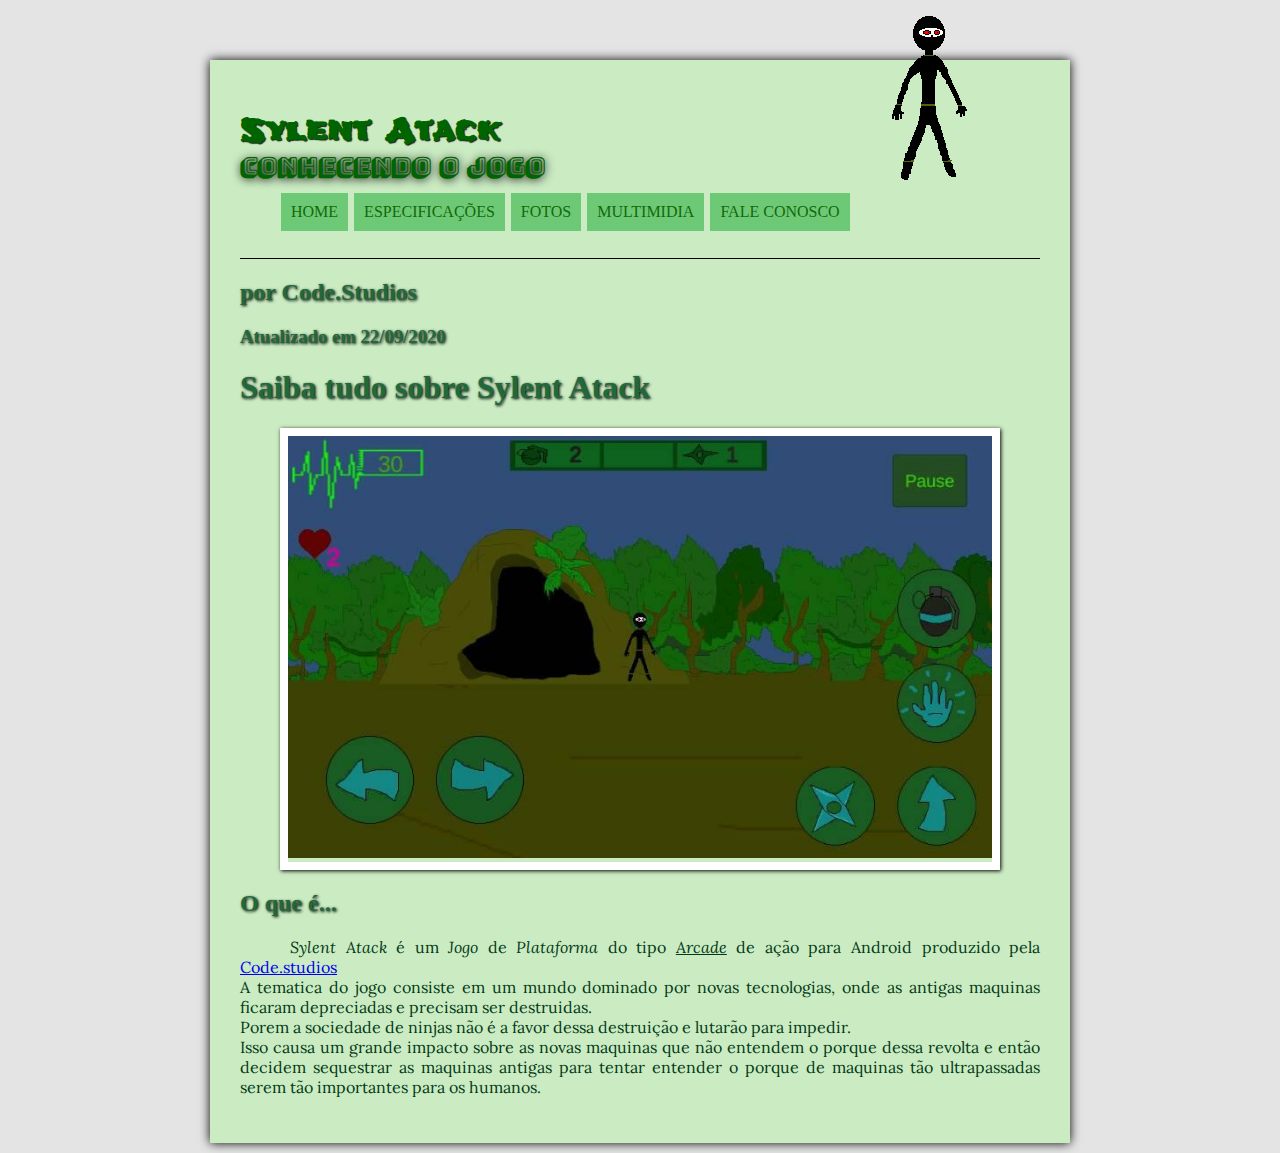
<file: index.html>
<!DOCTYPE html>
<html lang="pt-br">
<head>
    <meta charset="UTF-8">
    <meta name="viewport" content="width=device-width, initial-scale=1.0">
    <title>Sylent Atack Home</title>
    <link rel="stylesheet" href="Estilos/estilo.css"/>
</head>
<body>
    <div id="interface">
    <header id="cabecalho">
    <hgroup>
    <h1>Sylent Atack</h1>
    <h2>Conhecendo o Jogo</h2>
    </hgroup>

    <img id="icone" src="Imagens/Player.png" alt="logo">

    <nav id="menu">
        <h1>Menu Principal</h1>
    <ul>
    <li><a href="index.html">Home</a></li>
    <li><a href="arquivos/especificacoes.html">Especificações</a></li>
    <li><a href="arquivos/fotos.html">Fotos</a></li>
    <li><a href="arquivos/multimidia.html">Multimidia</a></li>
    <li><a href="arquivos/faleconosco.html">Fale conosco</a></li>

    </ul>
    </nav>
    </header>

    <hgroup>
        <h2>por Code.Studios</h2>
        <h3>Atualizado em 22/09/2020</h3>
        <h1>Saiba tudo sobre Sylent Atack</h1>
    </hgroup>

    <figure class="fotoLegenda">
        <img src="Imagens/floresta.jpg">
        <figcaption>
        <h1><em>Sylent Atack</em></h1>
        <h2>Sobreviva na Selva, esconda-se em cavernas, elimine seus inimigos e encontre um jeito de se infiltrar</h2>
        </figcaption>
    </figure>
    <h2>O que é...</h2>
    <p><span><em>Sylent Atack</em></span> é um <em>Jogo</em> de <em>Plataforma</em> do tipo <em><u>Arcade</u></em> de ação para Android produzido pela <a href="https://www.facebook.com/CodeStudios-116755646837649/?view_public_for=116755646837649"  target="_blank">Code.studios</a><br/> 
    A tematica do jogo consiste em um mundo dominado por novas tecnologias, onde as antigas maquinas ficaram depreciadas e precisam ser destruidas.<br>
    Porem a sociedade de ninjas não é a favor dessa destruição e lutarão para impedir.<br/>Isso causa um grande impacto sobre as novas maquinas que não entendem o porque dessa revolta e então decidem sequestrar as maquinas antigas para tentar entender o porque de maquinas tão ultrapassadas serem tão importantes para os humanos.</p>

    </div>
</body>
</html>
</file>
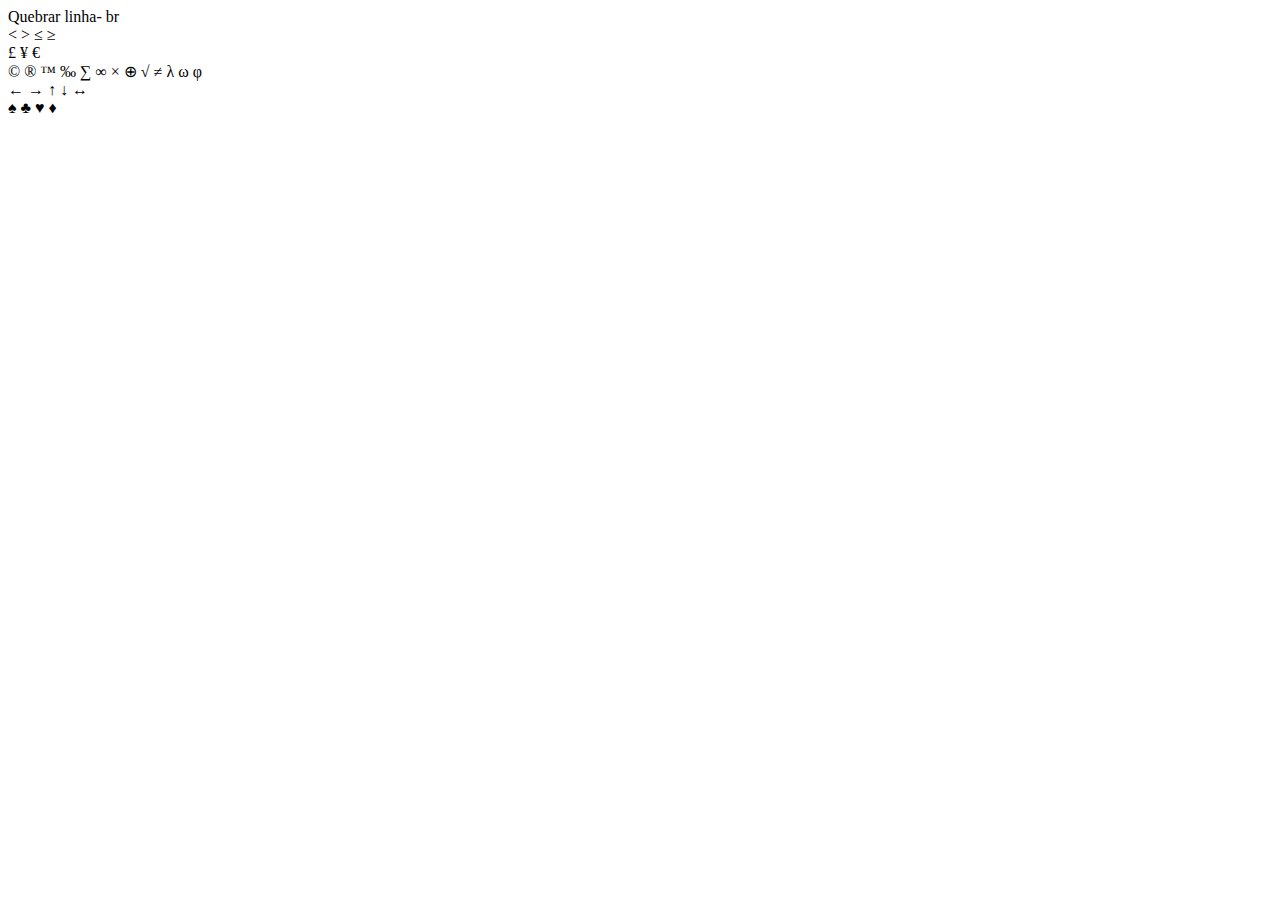
<file: estudos.html>
<!DOCTYPE html>
<html lang="pt-br">
<head>
    <meta charset="UTF-8">
    <meta name="viewport" content="width=device-width, initial-scale=1.0">
    <title>Area Estudos</title>
</head>
<body>
    Quebrar linha- br
    <br/>
    &lt;
    &gt;
    &le;
    &ge; <br/>

    &pound;
    &yen;
    &euro; <br/>
    &copy;
    &reg;
    &trade;

    &permil;
    &sum;
    &infin;
    &times;
    &oplus;
    &radic;
    &ne;
    &lambda;
    &omega;
    &phi; <br/>

    &larr;
    &rarr;
    &uarr;
    &darr;
    &harr;  <br/>

    &spades;
    &clubs;
    &hearts;
    &diams;
    
</body>
</html>
</file>
<file: Estilos/estilo.css>
@charset "UTF-8";
@import url('https://fonts.googleapis.com/css2?family=Bungee+Shade&display=swap');
@import url('https://fonts.googleapis.com/css2?family=Bungee+Shade&family=Frijole&display=swap');
@import url('https://fonts.googleapis.com/css2?family=IM+Fell+English+SC&family=Lora&display=swap');

body{
    background-color: rgb(228, 228, 228);
    color: rgba(0, 0, 0, 1);

}
body h1{
    text-shadow: 1px 1px 3px black;
    color: rgb(31, 105, 59);
}
body h2{
    text-shadow: 1px 1px 3px black;
    color: rgb(31, 105, 59);
}
body h3{
    text-shadow: 1px 1px 3px black;
    color: rgb(31, 105, 59);
}
body p{
    color: rgb(4, 58, 23);

}
div#interface{
    width: 800px;
    background-color: rgb(203, 236, 195);
    margin: 60px auto 10px auto;
    box-shadow: 0px 0px 10px black;
    padding: 30px;
}
p{
    text-align: justify;
    text-indent: 50px;
    font-family: 'IM Fell English SC', serif;
    font-family: 'Lora', serif;
}
header#cabecalho img#icone{
    position: absolute;
    left: 800px;
    top: -30px;
}
header#cabecalho {
    border-bottom: 1px black solid;
    
}
header#cabecalho h1{
    font-family: 'Frijole', cursive;
    font-size: 30px;
    color: darkgreen;
    text-shadow: 1px 1px 1px rgb(30, 31, 31);
    padding: 0px;
    margin-bottom: 0px;
}
header#cabecalho h2{
    color: darkgreen;
    text-shadow: 1px 1px 10px rgb(11, 12, 12);
    padding: 0px;
    margin-top: 0px;
    font-family: 'Bungee Shade', cursive;
}


/* Formatação de imagens com legendas */
figure.fotoLegenda{
    position: relative;
    border: 8px solid white;
    box-shadow: 1px 1px 4px rgba(0, 0, 0, 1);
}
figure.fotoLegenda img{
    width: 100%;
    height: 100%;
}
figure.fotoLegenda figcaption{
    opacity: 0%;
    position: absolute;
    top: 0%;
    background-color: rgba(0, 0, 0, 0.5);
    color: white;
    width: 100%;
    height: 100%;
    padding: 10%;
    box-sizing: border-box;
    transition: opacity 1s;
}
figure.fotoLegenda:hover figcaption{
    opacity: 100%;
}
nav#menu {
    
    display: block;
}
nav#menu ul{
    list-style: none;
    text-transform: uppercase;
    position: relative;
    top: -10px;
    left: auto;
}
nav#menu li{
    display: inline-block;
    background-color: rgb(110, 201, 118);
    padding: 10px;
    margin: 1px;
    transition: background-color 1s;
    
}
nav#menu li:hover{
    background-color: rgb(97, 97, 97);
}
nav#menu h1{
    display: none;
}
nav#menu a{
    color: rgb(18, 105, 11);
    text-decoration: none;
}
nav#menu a:hover{
    color: cornsilk;

}
</file>
